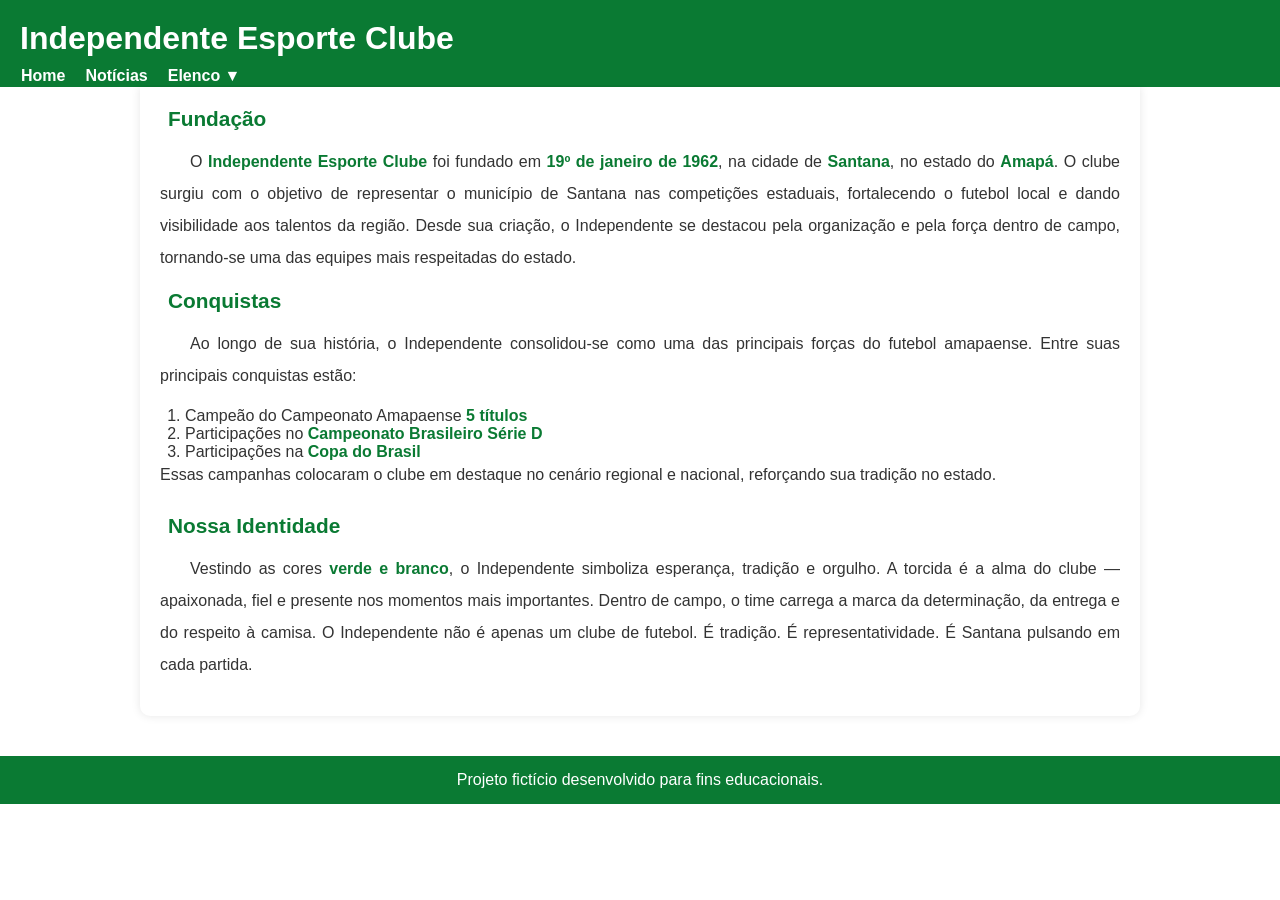
<file: pages/historia.html>
<!DOCTYPE html>
<html lang="pt-br">
<head>
    <meta charset="UTF-8">
    <meta name="viewport" content="width=device-width, initial-scale=1.0">
    <link rel="stylesheet" href="/css/style.css">
    <link rel="shortcut icon" href="/assets/icons/icone.ico" type="image/x-icon">
    <title>História - Portal Independente</title>
</head>
<body>
    <header>
        <div class="logo">
            <h1>Independente Esporte Clube</h1>
        </div>

        <button class="menu-toggle">☰</button>

        <nav>
            <ul class="menu">
                <li><a href="index.html">Home</a></li>
                <li><a href="noticias.html">Notícias</a></li>
                <li class="dropdown">
                    <a href="#" class="dropdown-toggle">Elenco ▼</a>

                    <ul class="submenu">
                        <li><a href="jogadores.html">Jogadores</a></li>
                        <li><a href="comitecnica.html">Comissão Técnica</a></li>
                    </ul>
                </li>
            </ul>
        </nav>
    </header>

    <main>
        <article>
            
            <h2>Fundação</h2>
            <p>
                O <strong>Independente Esporte Clube</strong> foi fundado em <strong>19º de janeiro de 1962</strong>, na cidade de <strong>Santana</strong>, no estado do <strong>Amapá</strong>.

                O clube surgiu com o objetivo de representar o município de Santana nas competições estaduais, fortalecendo o futebol local e dando visibilidade aos talentos da região. Desde sua criação, o Independente se destacou pela organização e pela força dentro de campo, tornando-se uma das equipes mais respeitadas do estado.
            </p>

            <h2>Conquistas</h2>
            <p>
                Ao longo de sua história, o Independente consolidou-se como uma das principais forças do futebol amapaense.

                Entre suas principais conquistas estão:
                <ol>
                    <li>Campeão do Campeonato Amapaense <strong>5 títulos</strong></li>
                    <li>Participações no <strong>Campeonato Brasileiro Série D</strong></li>
                    <li>Participações na <strong>Copa do Brasil</strong></li>
                </ol>

                Essas campanhas colocaram o clube em destaque no cenário regional e nacional, reforçando sua tradição no estado.
            </p>

            <h2>Nossa Identidade</h2>
            <p>
                Vestindo as cores <strong>verde e branco</strong>, o Independente simboliza esperança, tradição e orgulho.

                A torcida é a alma do clube — apaixonada, fiel e presente nos momentos mais importantes. Dentro de campo, o time carrega a marca da determinação, da entrega e do respeito à camisa.

                O Independente não é apenas um clube de futebol.
                É tradição.
                É representatividade.
                É Santana pulsando em cada partida.
            </p>
        </article>
    </main>

    <footer>
        <p>Projeto fictício desenvolvido para fins educacionais.</p>
    </footer>

    <script src="/js/script.js">

    </script>
</body>
</html>
</file>
<file: css/style.css>
/* RESET */
:root {
    --verde: #0a7a33;
}

* {
    margin: 0px;
    padding: 0px;
    box-sizing: border-box;
}

/* HEADER */
header {
    background-color: var(--verde);
    color: #ffffff;
    padding: 20px;

    display: flex;
    flex-direction: column;
}

header h1 {
    margin-bottom: 10px;
}

/* MENU */
nav ul{
    list-style: none;
    display: flex;
    gap: 10px;
}

nav a {
    text-decoration: none;
    color: #ffffff;
    font-weight: bold;
}

nav a:hover {
    text-decoration: underline;
}

.submenu {
    display: none;
    padding-left: 15px;
}

.submenu.active {
    display: block;
}

.menu {
    display: none;
    flex-direction: column;
    background: var(--verde);
    align-items: center;
    position: absolute;
    width: 100%;
    left: 0;
}

.menu.active {
    display: flex;
}

.menu-toggle {
    color: #ffffff;
    font-size: 24px;
    background: none;
    border: none;
    cursor: pointer;
}

/* CARDS */
body {
    font-family: Arial, Helvetica, sans-serif;
    background-color: #ffffff;
    color: #333;
}

.banner {
    background-color: #e5ebe649;
    padding: 40px;
    text-align: center;
}

.banner h2 {
    color: var(--verde);
    margin-bottom: 10px;
}

.proximo-jogo {
    background-color: #ffffff;
    margin: 30px;
    padding: 20px;
    border-left: 5px solid #0a7a33;
    box-shadow: 0 2px 5px rgba(0,0,0,0.1);
    transition: 0.3s;
}

.proximo-jogo:hover {
    border-left: 20px solid #0a7a33;
}

.noticias {
    padding: 30px;
}

.noticias h2, .elenco h2, .tecnica h2 {
    margin-bottom: 20px;
    color: var(--verde);
}

#container-noticias {
    display: grid;
    grid-template-columns: 1fr;
    gap: 20px;
    padding: 20px;
}

.card {
    background-color: #ffffff;
    width: 100%;
    padding: 15px;
    border-radius: 8px;
    overflow: hidden;
    box-shadow: 0 2px 8px rgba(0,0,0,0.1);
    transition: 0.3s;
}

.card:hover {
    transform: translateY(-5px);
}

.card h3 {
    padding: 10px;
    margin: 0;
    color: var(--verde);
}

.card p {
    padding: 0 10px 15px;
    font-size: 14px;
}

.card img {
    width: 100%;
    height: 200px; 
    object-fit: cover;
}

.elenco, .tecnica {
    padding: 40px;
    text-align: center;
}

.container-elenco, .container-tecnica {
    display: flex;
    justify-content: center;
    gap: 30px;
    flex-wrap: wrap;
    margin-top: 30px;
}

.card-jogador, .card-tecnica {
    background-color: #ffffff;
    width: 250px;
    padding: 20px;
    border-radius: 10px;
    box-shadow: 0 2px 8px rgba(0,0,0,0.1);
    transition: 0.3s;
}

.card-jogador:hover, .card-tecnica:hover {
    transform: translateY(-5px);
}

.card-jogador img, .card-tecnica img {
    width: 100%;
    height: 200px;
    object-fit: cover;
    border-radius: 8px;
    margin-bottom: 15px;
}

.card-jogador h3, .card-tecnica h3 {
    color: var(--verde);
    margin-bottom: 5px;
}

.card-jogador span, .card-tecnica span {
    display: block;
    margin-top: 5px;
    font-weight: bold;
}

main {
    min-width: 300px;
    max-width: 1000px;
    background-color: #ffffff;
    margin: auto;
    padding: 20px;
    margin-bottom: 30px;
    box-shadow: 0px 0px 10px rgba(0, 0, 0, 0.1);
    border-bottom-left-radius: 10px;
    border-bottom-right-radius: 10px;
}

main h2 {
    color: var(--verde);
    font-size: 1.3em;
    font-family: Arial, Helvetica, sans-serif;
    text-indent: 8px;
}

main p {
    text-indent: 30px;
    text-align: justify;
    padding: 15px 0px 15px 0px;
    font-size: 1em;
    line-height: 2em;
}

main strong {
    color: var(--verde);
    font-weight: bold;
}

main ol {
    padding-bottom: 5px;
    padding-left: 25px;
}

.redes a{
    font-size: 24px;
    color: #ffffff;
    margin: 10px;
}

/* FOOTER */
footer {
    background-color: var(--verde);
    color: #ffffff;
    text-align: center;
    padding: 15px;
    margin-top: 40px;
}

/* RESPONSIVO-Tablet */
@media screen and (min-width:768px){
    #container-noticias{
        grid-template-columns: 1fr 1fr;
    }
}

/* RESPONSIVO-Pc */
@media screen and (min-width: 1024px) {
    #container-noticias{
        grid-template-columns: 1fr 1fr 1fr;
    }

    nav ul{
        display: flex;
        gap: 20px;
    }

    .dropdown {
        position: relative;
    }

    .submenu {
        position: absolute;
        top: 100%;
        left: 0;
        background-color: #ffffff;
        border-radius: 15px;
        list-style: none;
        padding: 20px;
        display: none;
        width: 200px;
    }

    .submenu li {
        margin-bottom: 15px;
    }

    .submenu li:last-child {
        margin-bottom: 0;
    }

    .submenu a {
        color: var(--verde);
        text-decoration: none;
        font-weight: bold;
    }

    .dropdown:hover .submenu { /* Mostrar menu ao passar o mouse */
        display: block;
    }

    .dropdown a {
        position: relative;
    }

    .menu{
        display: flex;
        flex-direction: row;
        padding-left: 21px;
    }

    .menu-toggle{
        display: none;
    }
}
</file>
